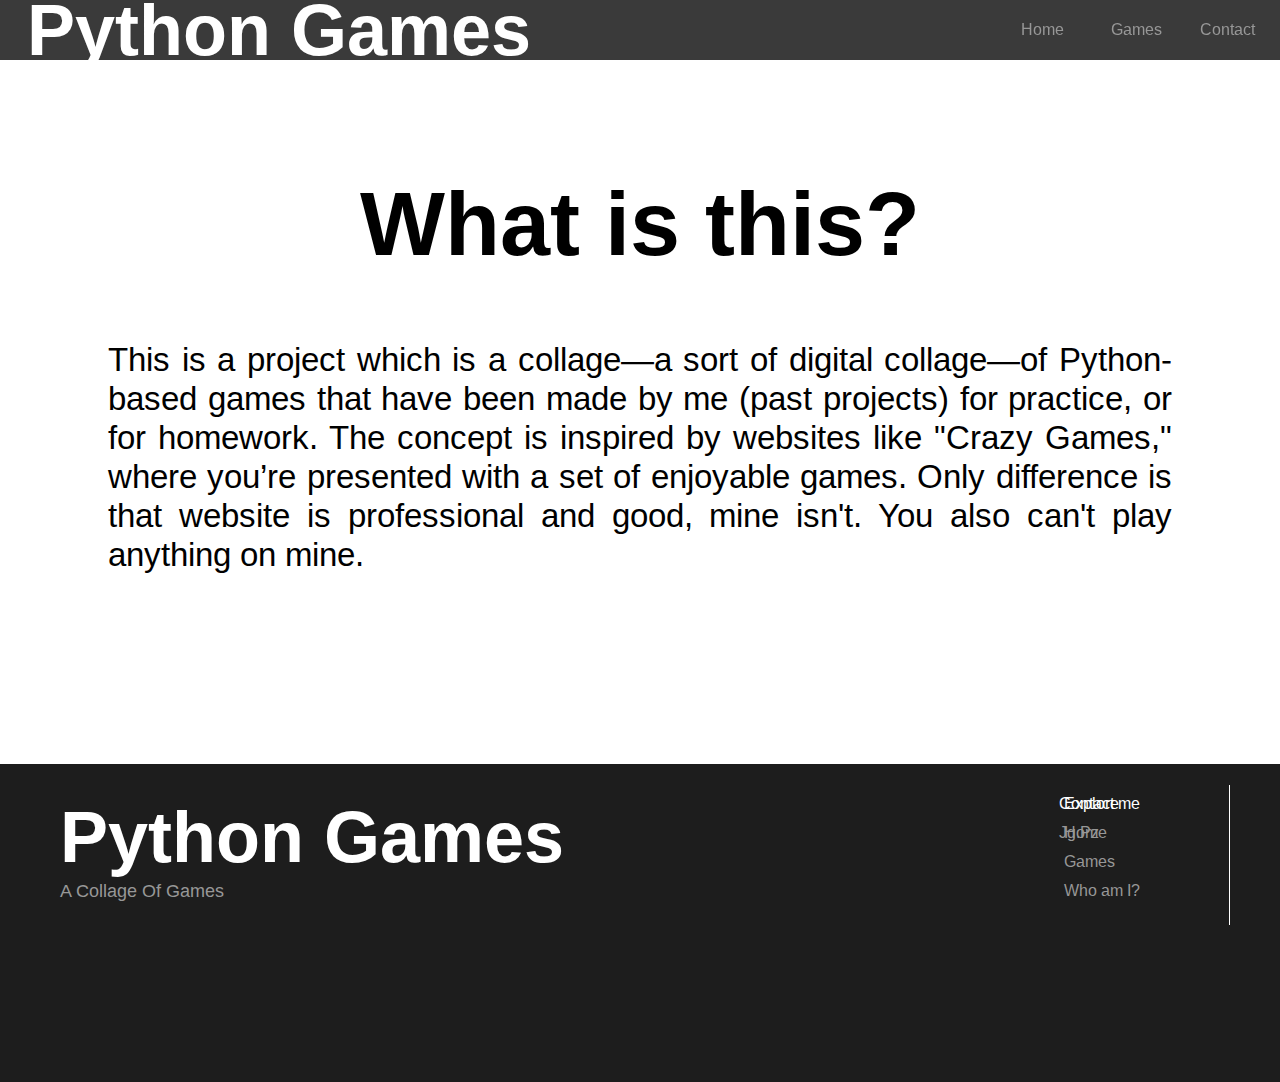
<file: INDEX.HTML>
<head>
    <link rel="stylesheet" href="CSS/globalstyle.css">
    <link rel="stylesheet" href="CSS/indexstyle.css">
    <link rel="preconnect" href="https://fonts.googleapis.com">
    <link rel="preconnect" href="https://fonts.gstatic.com" crossorigin>
    <link href="https://fonts.googleapis.com/css2?family=Arimo:ital,wght@0,400..700;1,400..700&family=Cardo:ital,wght@0,400;0,700;1,400&family=Lato:ital,wght@0,100;0,300;0,400;0,700;0,900;1,100;1,300;1,400;1,700;1,900&family=Public+Sans:ital,wght@0,100..900;1,100..900&family=Roboto:ital,wght@0,100;0,300;0,400;0,500;0,700;0,900;1,100;1,300;1,400;1,500;1,700;1,900&display=swap" rel="stylesheet">
</head>
<body>
    <section class="navbar">
        <h1>Python Games</h1>
        <ul>
            <li class="navbutton"><a href="INDEX.HTML">Home</a></li>
            <li class="navbutton"><a href="games.html">Games</a></li>
            <li>
                <div class="dropdown">
                    <button class="dropbtn">Contact</button>
                        <div class="dropdown-content">
                            <a href="https://www.instagram.com/jag.pz/">Jg.Pz</a>
                        </div>
                </div>
            </li>
        </ul>
    </section>
    <section class="body">
        <br><br><br><br><br><br><br><br><br>
        <h1>What is this?</h1>
        <p>This is a project which is a collage—a sort of digital collage—of Python-based 
            games that have been made by me (past projects) for practice, or for homework. 
            The concept is inspired by websites like "Crazy Games," where you’re 
            presented with a set of enjoyable games. Only difference is that website is
            professional and good, mine isn't. You also can't play anything on mine.</p>
        <br><br><br><br><br><br><br><br><br><br>
    </section>
    <section class="footer">
        <div class="footerinside">
            <h1>Python Games</h1>
            <h2>A Collage Of Games</h2>
            <ul class="pages">
                <p>Explore</p>
                <li><a href="INDEX.HTML">Home</a></li>
                <li><a href="html/games.html">Games</a></li>
                <li><a href="https://www.instagram.com/jag.pz/">Who am I?</a></li>
            </ul>
            <ul class="contact">
                <p>Contact me</p>
                <li><a href="https://www.instagram.com/jag.pz/" class="jem">Jg.Pz</a></li>
            </ul>
            <div class="vl"></div>
            <!--<hr class="divider">-->
        </div>
    </section>
</body>
</file>
<file: CSS/globalstyle.css>
* {
    font-family: "Arimo"; /*you can choose between Arimo, Lato, Roboto*/  
    margin: 0;
    padding: 0;
}
::-webkit-scrollbar {
    width: 3px;
    overflow-y: auto;
}
::-webkit-scrollbar-track {
    background: #dddddd;
}
::-webkit-scrollbar-thumb {
    background: #3a3a3a;
}
::-webkit-scrollbar-thumb:hover {
    background: #222222;
}
.navbar {
    position: fixed;
    background: #3a3a3a;
    margin: 0;
    padding: 0;
    width: 100%;
    height: 60px;
    display: flex;
    align-items: center;
    justify-content: space-between;
}
.navbar h1 {
    padding-left: 3vh;
    font-size: 8vh;
    color: white;
}
.navbar ul {
    list-style-type: none;
    float: right;
    margin-right: 10px;
}
.navbar li {
    display: inline;
}
.navbutton a {
    display: inline-block;
    padding: 20px 10px 20px 10px;
    width: 70px;
    text-align: center;
    color: #979797;
    text-decoration: none;
    transition: 0.20s ease-in-out;
}
.navbutton a:after {
    content: '';
	width: 0%;
	height: 1.25px;
	background: white;
	display: block;
	margin: auto;
	transition: 0.15s;
}
.navbutton a:hover {
    color: white;
}
.navbutton a:hover:after {
    width: 70%
}
.dropbtn {
    background-color: #3a3a3a;
    color: #979797;
    padding: 15px;
    font-size: 16px;
    border: none;
    cursor: pointer;
    transition: 0.15s ease-in-out;
}
.dropdown {
    position: relative;
    display: inline-block;
}
.dropbtn {
    background-color: #3a3a3a;
    color: #979797;
    padding: 15px;
    font-size: 16px;
    border: none;
    cursor: pointer;
    transition: 0.15s ease-in-out;
}
.dropdown-content {
    position: absolute;
    background-color: #3a3a3a;
    width: fit-content;
    z-index: 1;
    opacity: 0;
    max-height: 0;
    overflow: hidden;
    transition: opacity 0.3s ease-in-out, max-height 0.3s ease-in-out;
}
.dropdown-content a {
    color: #979797;
    text-decoration: none;
    display: block;
    text-align: left;
    padding: 15px 20px;
    transition: 0.15s ease-in-out;
}
.dropdown-content a:hover {
    background-color: #858585;
    color: white;
    padding: 20px 20px;
}
.dropdown:hover .dropdown-content {
    opacity: 1;
    max-height: 250px;
}
.dropdown:hover .dropbtn {
    color: white;
    transition: 0.15s ease-in-out;
}
.footer {
    background: #1d1d1d;
    width: 100%;
    padding-bottom: 20vh;
    position: relative;
}
.footerinside {
    padding: 30px 50px 0 60px;
    color: white;
}
.footer h1 {
    font-size: 8vh;
}
.divider {
    width: 48vh;
    margin: 0px 0 10px 0;
}
.footer h2 {
    font-size: 18px;
    font-weight: 400;
    color: #979797;
}
.footer ul {
    list-style: none;
    float: right;
    display: flex;
    flex-direction: column;
    padding-top: 3vh;
    padding-right: 10vh;
}
.pages {
    margin-top: -15vh;
    padding-left: 10vh;
}
.pages a {
    display: block;
    padding-top: 10px;
}
.vl {
    border-left: 1px solid white;
    height: 140px;
    display: flex;
    float: right;
    margin: -13vh 0vh;
}
.contact {
    margin-top: -15vh;
}
.contact a {
    display: block;
    padding-top: 10px;
}
.footer a {
    color: #979797;
    text-decoration: none;
    transition: 0.15s ease-in-out;
}
.footer a:hover {
    color: white;
}
</file>
<file: CSS/indexstyle.css>
.body {
    margin-left: 12vh;
    margin-right: 12vh;
}
.body h1 {
    text-align: center;
    font-size: 10vh;
}
.body p {
    font-size: 3.7vh;
    padding-top: 7vh;
    text-align: justify;
}
</file>
